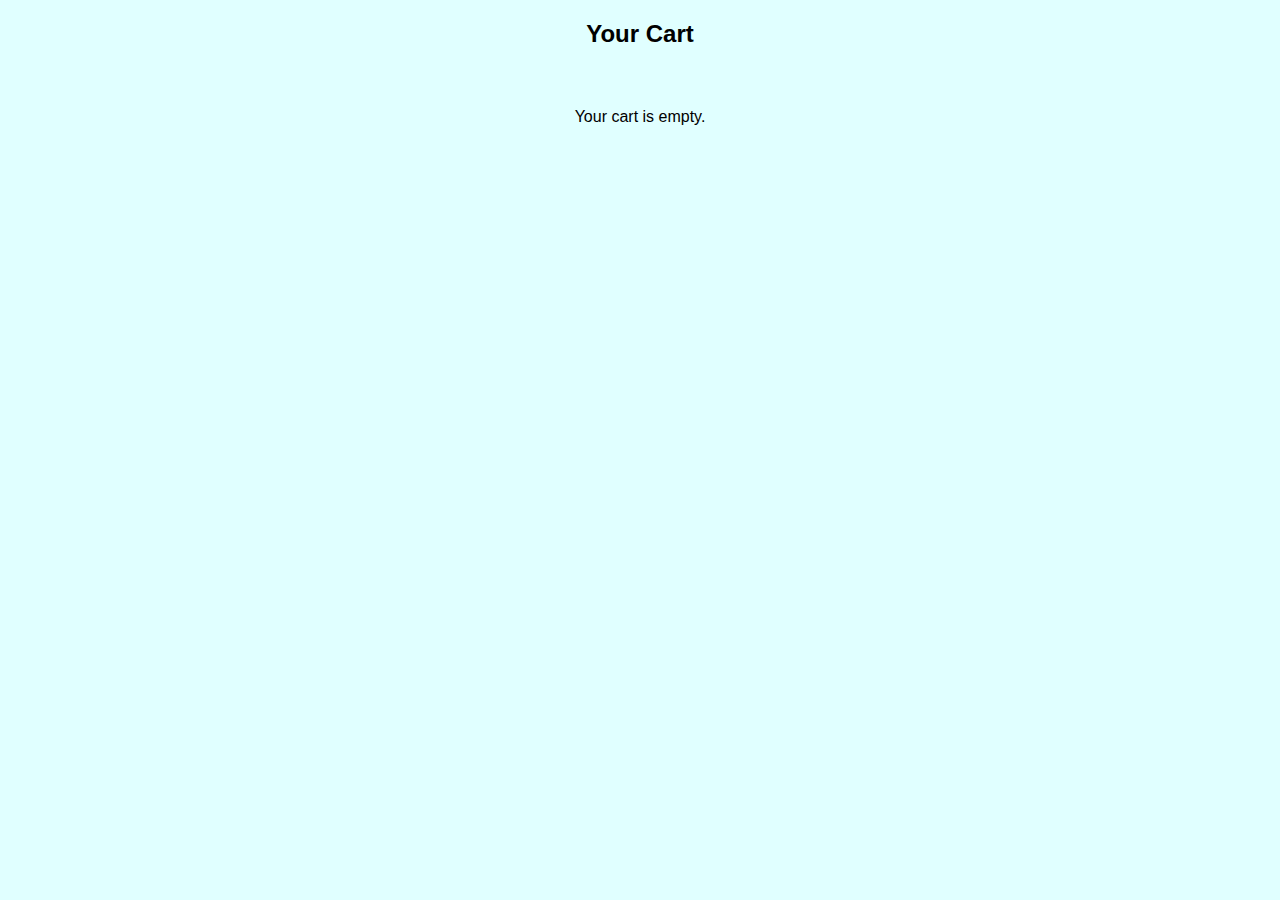
<file: cart.html>
<!DOCTYPE html>
<html lang="en">
<head>
  <meta charset="UTF-8">
  <title>Cart</title>
  <link rel="stylesheet" href="style.css" />
</head>
<body>
  <h2 class="center">Your Cart</h2>
  <div class="product-container" id="cartContainer"></div>
  <h3 class="center" id="totalAmount"></h3>

  <script>
    const cartContainer = document.getElementById("cartContainer");

    function displayCart() {
      const cart = JSON.parse(localStorage.getItem("cart")) || [];
      cartContainer.innerHTML = "";
      let total = 0;

      if (cart.length === 0) {
        cartContainer.innerHTML = "<p class='center'>Your cart is empty.</p>";
        document.getElementById("totalAmount").innerText = "";
        return;
      }

      cart.forEach((item, index) => {
        total += item.price;
        const card = document.createElement("div");
        card.className = "card";
        card.innerHTML = `
          <img src="${item.image}" />
          <h3>${item.name}</h3>
          <p>₹${item.price}</p>
          <button onclick="removeFromCart(${index})">Remove</button>
        `;
        cartContainer.appendChild(card);
      });

      document.getElementById("totalAmount").innerText = `Total: ₹${total}`;
    }

    function removeFromCart(index) {
      let cart = JSON.parse(localStorage.getItem("cart")) || [];
      cart.splice(index, 1);
      localStorage.setItem("cart", JSON.stringify(cart));
      displayCart();
    }

    // Initial display
    displayCart();
  </script>
</body>
</html>
</file>
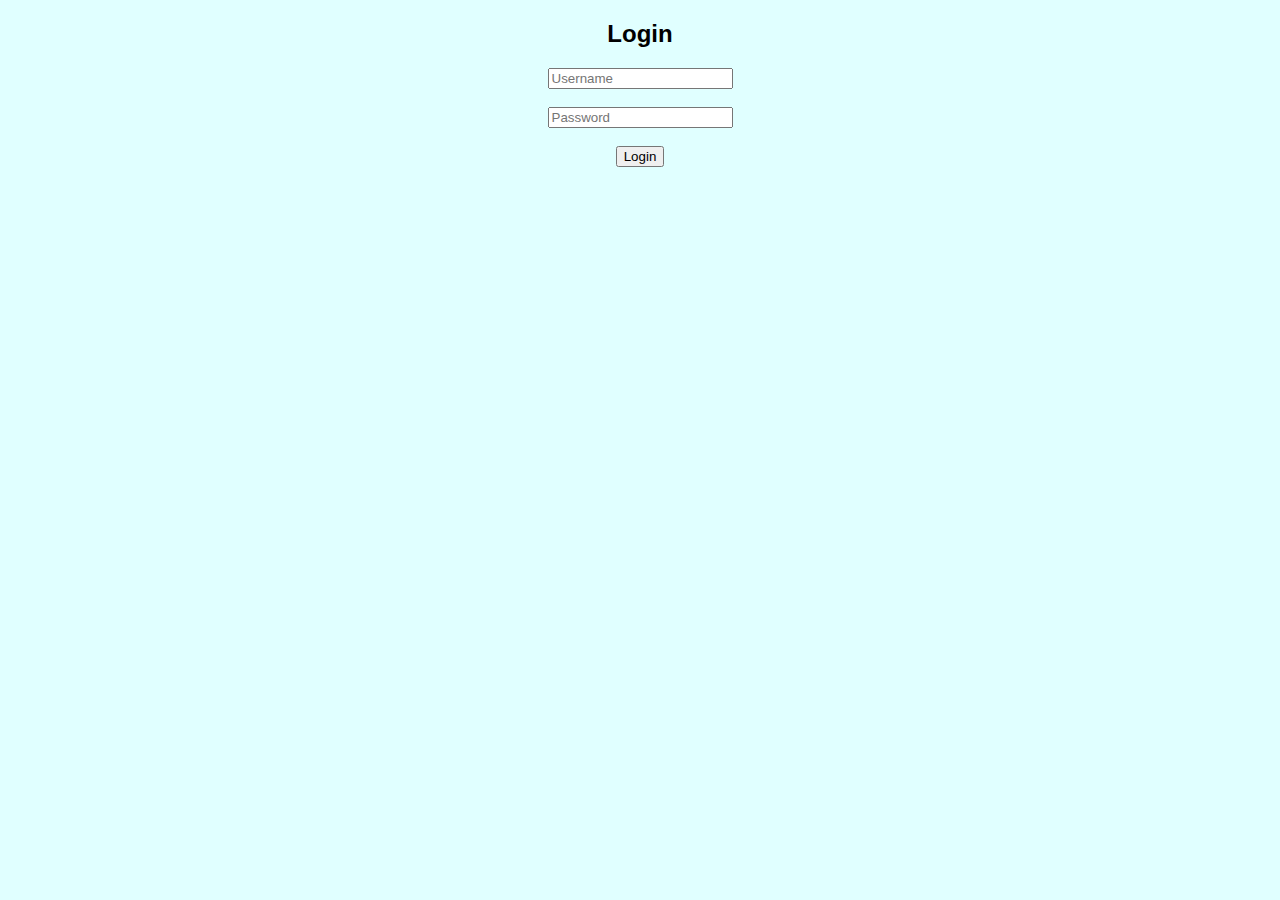
<file: login.html>
<!DOCTYPE html>
<html lang="en">
<head>
  <meta charset="UTF-8">
  <title>Login</title>
  <link rel="stylesheet" href="style.css" />
</head>
<body>
  <div class="center">
    <h2>Login</h2>
    <input type="text" id="username" placeholder="Username"><br><br>
    <input type="password" id="password" placeholder="Password"><br><br>
    <button onclick="login()">Login</button>
  </div>

  <script>
    function login() {
      const user = document.getElementById("username").value;
      const pass = document.getElementById("password").value;
      if (user === "admin" && pass === "1234") {
        alert("Login successful!");
        window.location.href = "index.html";
      } else {
        alert("Invalid credentials!");
      }
    }
  </script>
</body>
</html>
</file>
<file: style.css>
body {
  font-family: sans-serif;
  background-color: #e0ffff;
  margin: 0;
  padding: 0;
}

header {
  background-color: #fff;
  padding: 15px;
  display: flex;
  align-items: center;
  justify-content: space-between;
  border-bottom: 3px solid purple;
}

header input {
  width: 200px;
  padding: 6px;
}

header button {
  margin-left: 10px;
  padding: 6px 12px;
  background-color: #40e0d0;
  border: none;
  border-radius: 4px;
}

.center {
  text-align: center;
  margin: 20px;
}

.product-container {
  display: flex;
  justify-content: center;
  gap: 20px;
  flex-wrap: wrap;
  padding: 20px;
}

.card {
  background: #fff;
  border-radius: 10px;
  width: 220px;
  padding: 10px;
  box-shadow: 0 4px 10px rgba(0,0,0,0.1);
  text-align: center;
}

.card img {
  width: 100%;
  height: 260px;
  object-fit: cover;
  border-radius: 6px;
}

.card button {
  margin-top: 10px;
  background-color: #40e0d0;
  border: none;
  padding: 8px;
  border-radius: 5px;
}
</file>
